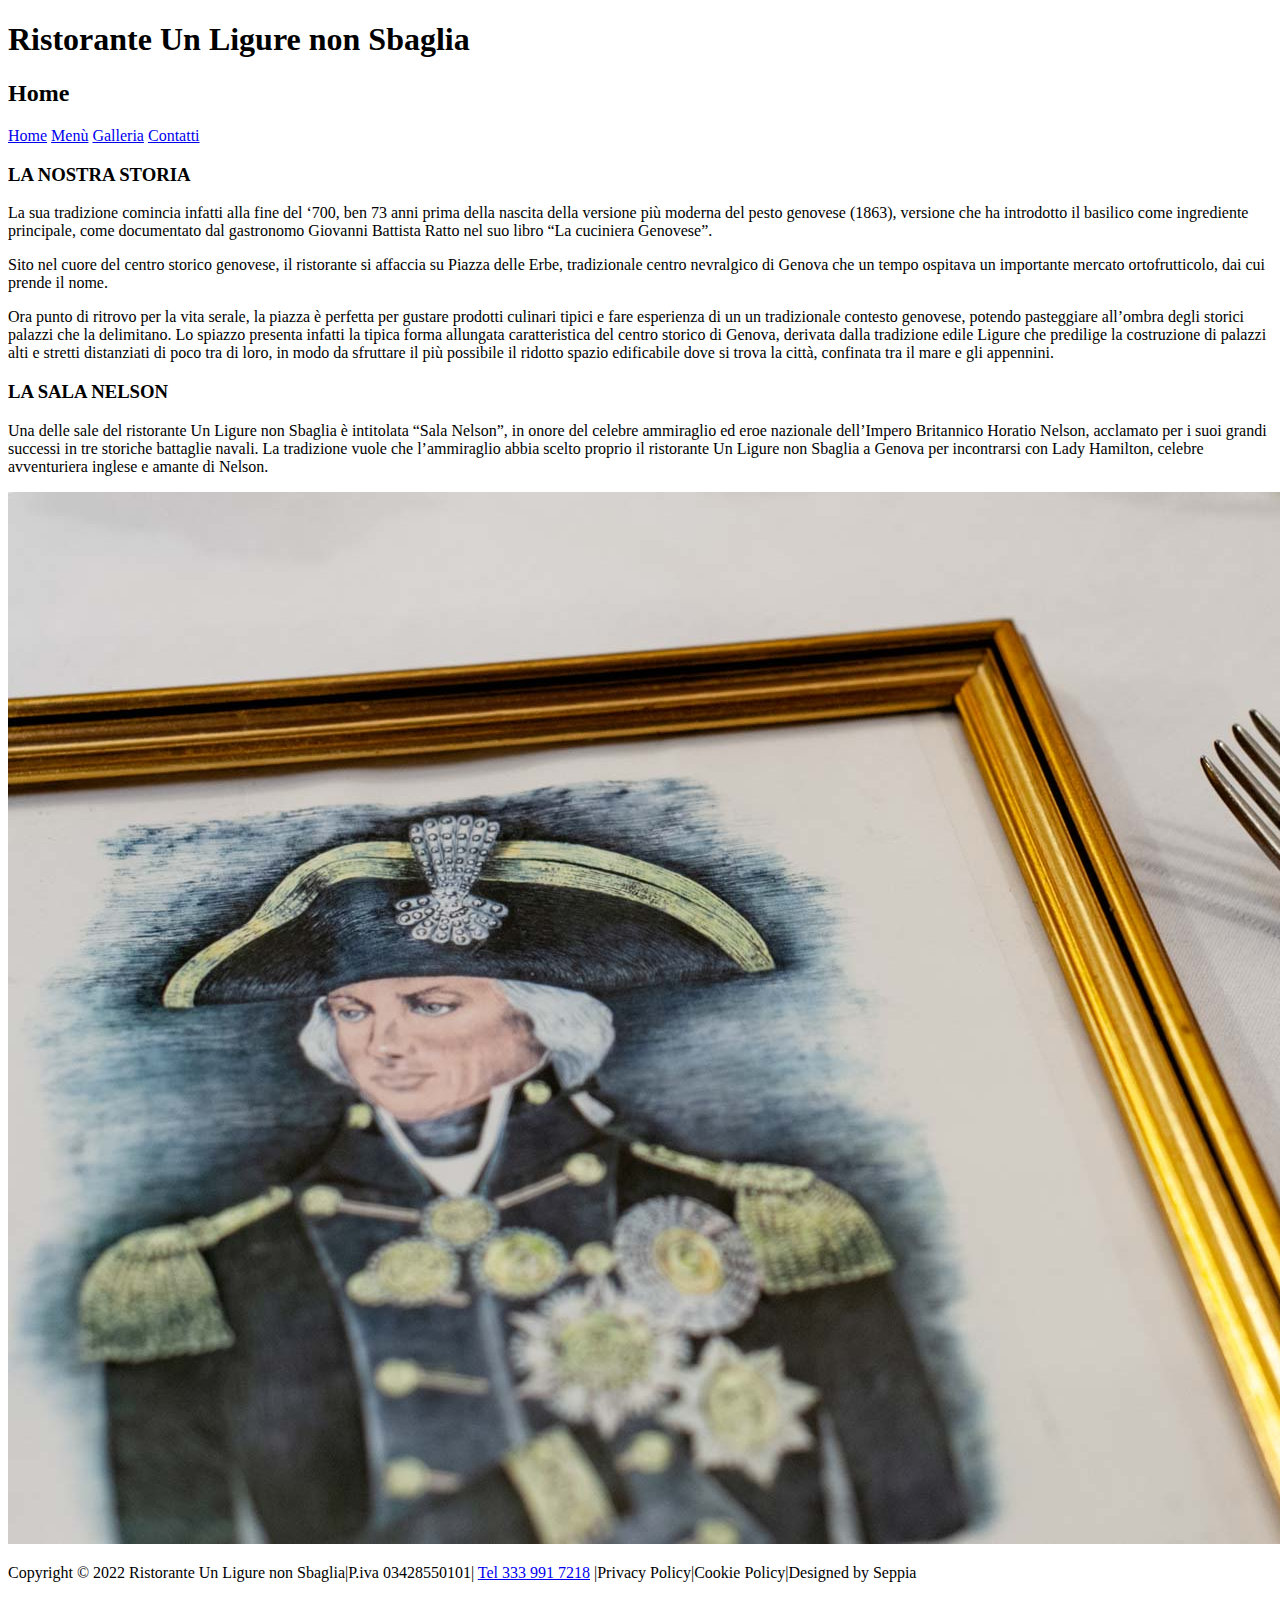
<file: Index.html>
<!DOCTYPE html>
<html lang="it">

<head>
    <meta charset="UTF-8">
    <meta http-equiv="X-UA-Compatible" content="IE=edge">
    <meta name="viewport" content="width=device-width, initial-scale=1.0">
    <title>Ristorante Un Ligure non Sbaglia</title>
</head>

<body>
    <header>
        <h1>Ristorante Un Ligure non Sbaglia</h1>
        <h2>Home</h2>
        <nav>
            <a href="index.html">Home</a>
            <a href="menu.html">Menù</a>
            <a href="gallery.html">Galleria</a>
            <a href="contatti.html">Contatti</a>
        </nav>
    </header>

    <div>
        <section>
            <h3> LA NOSTRA STORIA</h3>
            <p> La sua tradizione comincia infatti alla fine del ‘700, ben 73 anni prima della nascita della versione
                più moderna del pesto genovese (1863), versione che ha introdotto il basilico come ingrediente
                principale, come documentato dal gastronomo Giovanni Battista Ratto nel suo libro “La cuciniera
                Genovese”.</p>

            <p> Sito nel cuore del centro storico genovese, il ristorante si affaccia su Piazza delle Erbe, tradizionale
                centro nevralgico di Genova che un tempo ospitava un importante mercato ortofrutticolo, dai cui prende
                il nome.</p>

            <p> Ora punto di ritrovo per la vita serale, la piazza è perfetta per gustare prodotti culinari tipici e
                fare esperienza di un un tradizionale contesto genovese, potendo pasteggiare all’ombra degli storici
                palazzi che la delimitano. Lo spiazzo presenta infatti la tipica forma allungata caratteristica del
                centro storico di Genova, derivata dalla tradizione edile Ligure che predilige la costruzione di palazzi
                alti e stretti distanziati di poco tra di loro, in modo da sfruttare il più possibile il ridotto spazio
                edificabile dove si trova la città, confinata tra il mare e gli appennini.
            </p>
        </section>
        <section>
            <h3>LA SALA NELSON</h3>
            <p>
                Una delle sale del ristorante Un Ligure non Sbaglia è intitolata “Sala Nelson”, in onore del celebre ammiraglio ed eroe
                nazionale dell’Impero Britannico Horatio Nelson, acclamato per i suoi grandi successi in tre storiche
                battaglie navali. La tradizione vuole che l’ammiraglio abbia scelto proprio il ristorante Un Ligure non Sbaglia a
                Genova per incontrarsi con Lady Hamilton, celebre avventuriera inglese e amante di Nelson.
            </p>
            
            <img src="./images/nelson2.jpg" alt="">
        </section>
    </div>

    <footer>
        <p>
            Copyright © 2022 Ristorante Un Ligure non Sbaglia|P.iva 03428550101| <a href="tel:+3339917218">Tel 333 991
                7218</a> |Privacy Policy|Cookie Policy|Designed by Seppia
        </p>
    </footer>
</body>

</html>
</file>
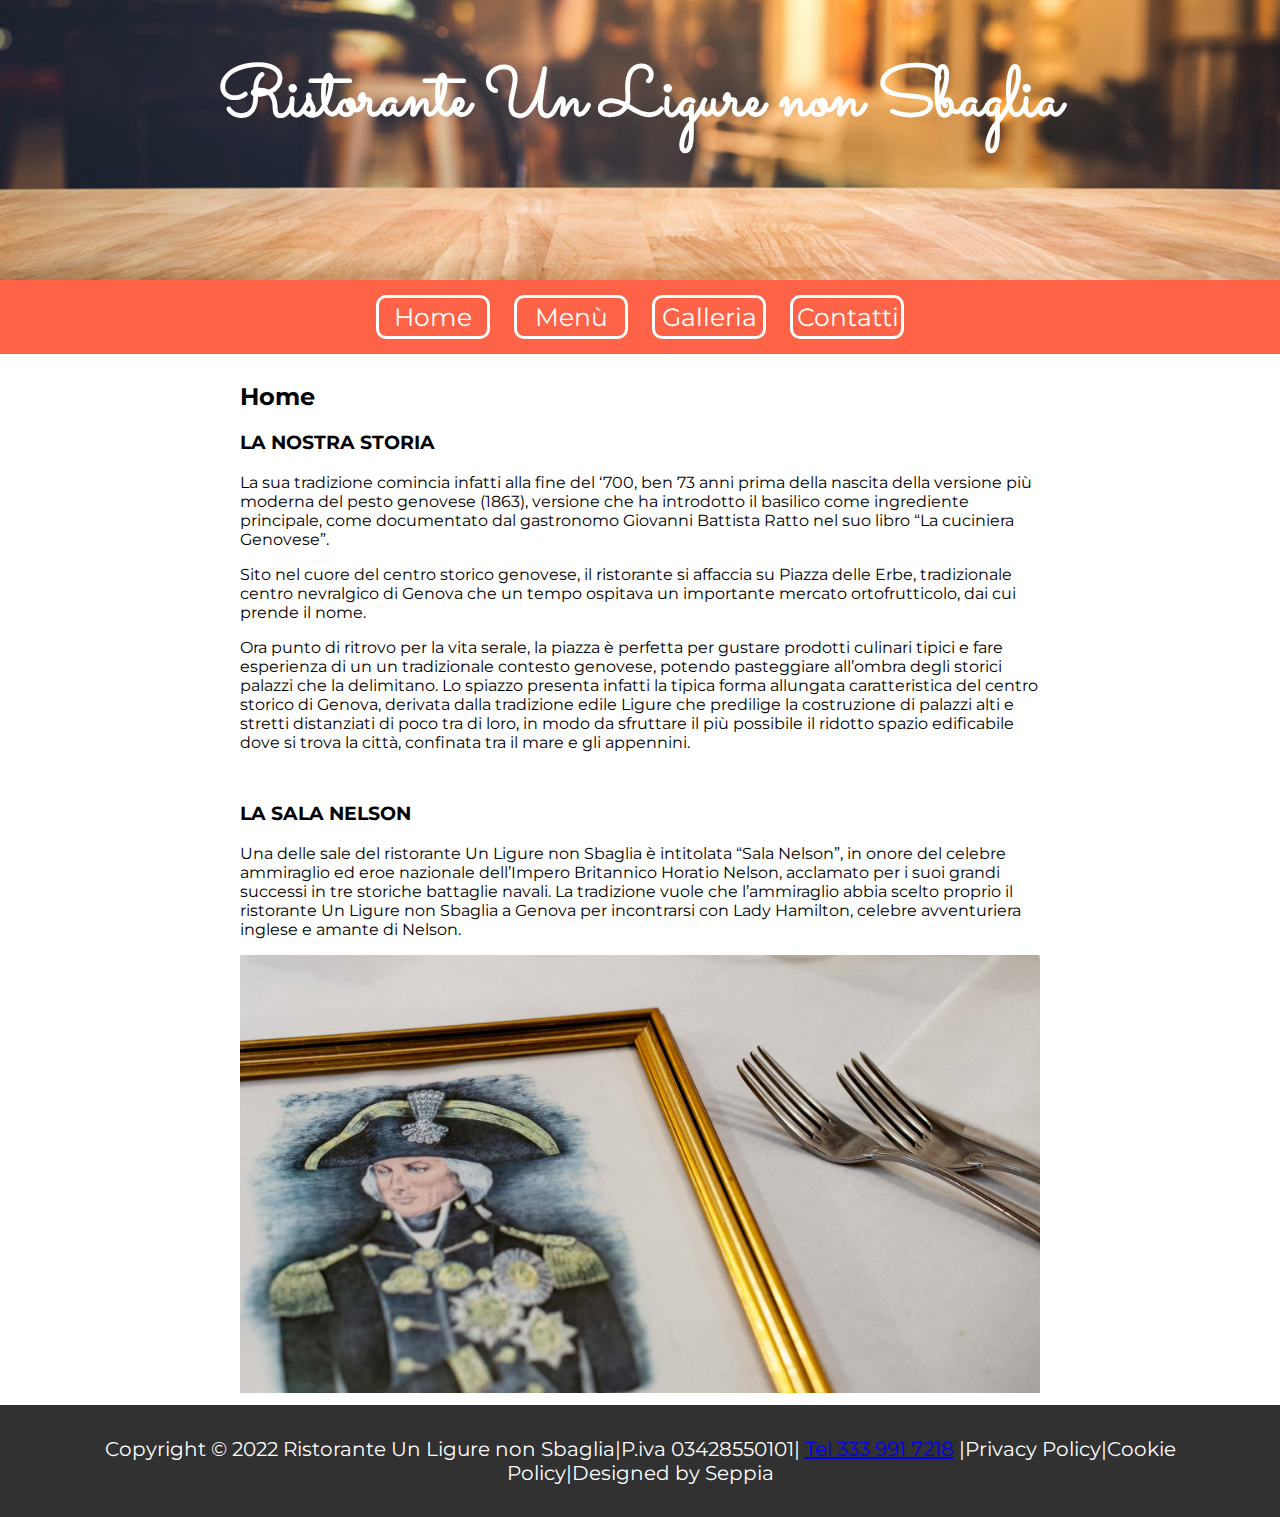
<file: index.html>
<!DOCTYPE html>
<html lang="it">

<head>
    <meta charset="UTF-8">
    <meta http-equiv="X-UA-Compatible" content="IE=edge">
    <meta name="viewport" content="width=device-width, initial-scale=1.0">
    <title>Ristorante Un Ligure non Sbaglia</title>
    <link rel="stylesheet" href="style.css">
</head>

<body>
    <header>
        <h1 class="header-title">Ristorante Un Ligure non Sbaglia</h1>
        
        <nav class="nav-menu">
            <a class="navlink" href="index.html">Home</a>
            <a class="navlink" href="menu.html">Menù</a>
            <a class="navlink" href="gallery.html">Galleria</a>
            <a class="navlink" href="contatti.html">Contatti</a>
        </nav>
    </header>

    <div>
        
        <section>
            <h2 class="page-title">Home</h2>
            <h3 id="pippo"> LA NOSTRA STORIA</h3>
            <p> La sua tradizione comincia infatti alla fine del ‘700, ben 73 anni prima della nascita della versione
                più moderna del pesto genovese (1863), versione che ha introdotto il basilico come ingrediente
                principale, come documentato dal gastronomo Giovanni Battista Ratto nel suo libro “La cuciniera
                Genovese”.</p>

            <p> Sito nel cuore del centro storico genovese, il ristorante si affaccia su Piazza delle Erbe, tradizionale
                centro nevralgico di Genova che un tempo ospitava un importante mercato ortofrutticolo, dai cui prende
                il nome.</p>

            <p> Ora punto di ritrovo per la vita serale, la piazza è perfetta per gustare prodotti culinari tipici e
                fare esperienza di un un tradizionale contesto genovese, potendo pasteggiare all’ombra degli storici
                palazzi che la delimitano. Lo spiazzo presenta infatti la tipica forma allungata caratteristica del
                centro storico di Genova, derivata dalla tradizione edile Ligure che predilige la costruzione di palazzi
                alti e stretti distanziati di poco tra di loro, in modo da sfruttare il più possibile il ridotto spazio
                edificabile dove si trova la città, confinata tra il mare e gli appennini.
            </p>
        </section>
        <section>
            <h3>LA SALA NELSON</h3>
            <p>
                Una delle sale del ristorante Un Ligure non Sbaglia è intitolata “Sala Nelson”, in onore del celebre ammiraglio ed eroe
                nazionale dell’Impero Britannico Horatio Nelson, acclamato per i suoi grandi successi in tre storiche
                battaglie navali. La tradizione vuole che l’ammiraglio abbia scelto proprio il ristorante Un Ligure non Sbaglia a
                Genova per incontrarsi con Lady Hamilton, celebre avventuriera inglese e amante di Nelson.
            </p>
            
            <img class="home-image" src="./images/nelson2.jpg" alt="">
        </section>
    </div>

    <footer>
        <p class="footer-text">
            Copyright © 2022 Ristorante Un Ligure non Sbaglia|P.iva 03428550101| <a href="tel:+3339917218">Tel 333 991
                7218</a> |Privacy Policy|Cookie Policy|Designed by Seppia
        </p>
    </footer>
</body>

</html>
</file>
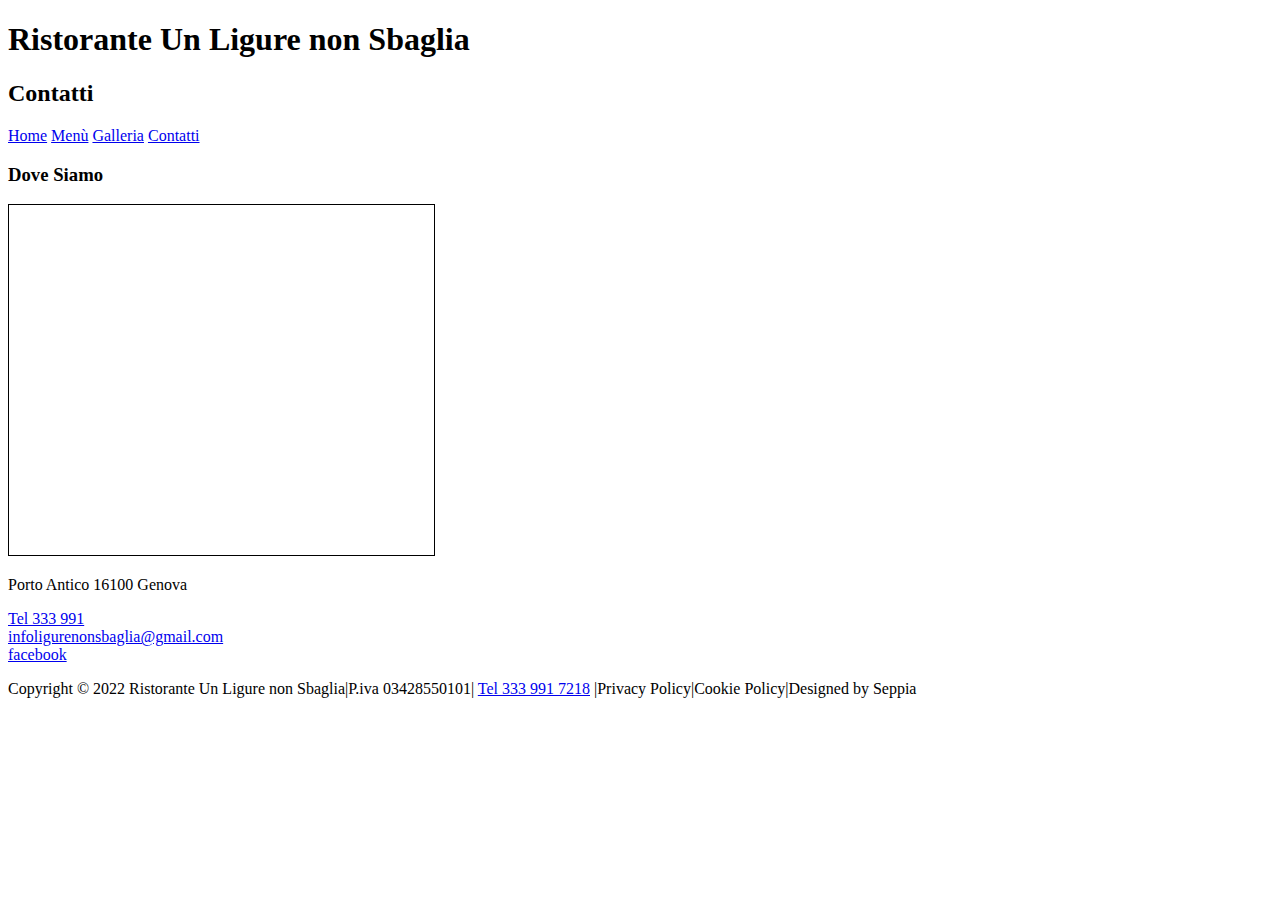
<file: Contatti.html>
<!DOCTYPE html>
<html lang="it">

<head>
    <meta charset="UTF-8">
    <meta http-equiv="X-UA-Compatible" content="IE=edge">
    <meta name="viewport" content="width=device-width, initial-scale=1.0">
    <title>Ristorante Un Ligure non Sbaglia</title>
</head>

<body>
    <header>
        <h1>Ristorante Un Ligure non Sbaglia</h1>
        <h2>Contatti</h2>
        <nav>
            <a href="index.html">Home</a>
            <a href="menu.html">Menù</a>
            <a href="gallery.html">Galleria</a>
            <a href="contatti.html">Contatti</a>
        </nav>
    </header>
    <div>
        <section>
            <h3>Dove Siamo</h3>
            <iframe width="425" height="350" frameborder="0" scrolling="no" marginheight="0" marginwidth="0"
                src="https://www.openstreetmap.org/export/embed.html?bbox=8.920973539352419%2C44.4057037460483%2C8.930618762969972%2C44.40947083115286&amp;layer=mapnik&amp;marker=44.40758731892672%2C8.925796151161194"
                style="border: 1px solid black"></iframe>
            <p>Porto Antico 16100 Genova</p>
        </section>
        <section>
            <a href="tel:++3339917218">Tel 333 991</a> <br>
            <a href="mailto:infoligurenonsbaglia@gmail.com">infoligurenonsbaglia@gmail.com</a><br>
            <a href="http://facebook.it/unligurenonsbaglia">facebook</a>
        </section>
    </div>
    <footer>
        <p>
            Copyright © 2022 Ristorante Un Ligure non Sbaglia|P.iva 03428550101| <a href="tel:+3339917218">Tel 333 991
                7218</a> |Privacy Policy|Cookie Policy|Designed by Seppia
        </p>
    </footer>
</body>

</html>
</file>
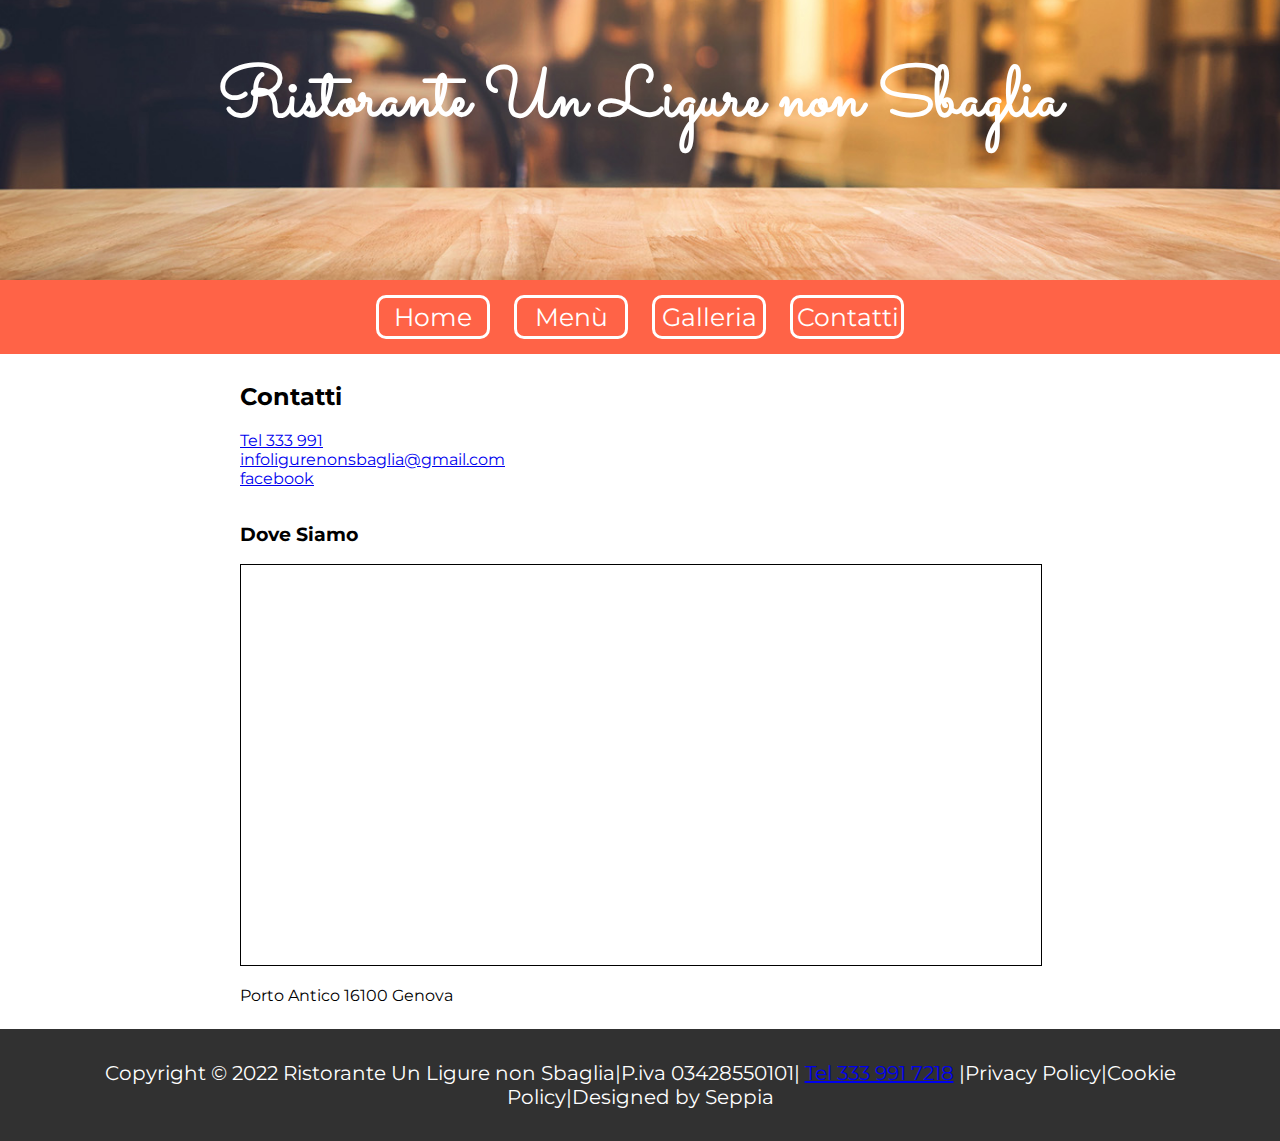
<file: contatti.html>
<!DOCTYPE html>
<html lang="it">

<head>
    <meta charset="UTF-8">
    <meta http-equiv="X-UA-Compatible" content="IE=edge">
    <meta name="viewport" content="width=device-width, initial-scale=1.0">
    <title>Ristorante Un Ligure non Sbaglia</title>
    <link rel="stylesheet" href="style.css">
</head>

<body>
    <header>
        <h1 class="header-title">Ristorante Un Ligure non Sbaglia</h1>
        
        <nav class="nav-menu">
            <a class="navlink" href="index.html">Home</a>
            <a class="navlink" href="menu.html">Menù</a>
            <a class="navlink" href="gallery.html">Galleria</a>
            <a class="navlink" href="contatti.html">Contatti</a>
        </nav>
    </header>
    <div>
        <section>
            <h2 class="page-title">Contatti</h2>
            <a href="tel:++3339917218">Tel 333 991</a> <br>
            <a href="mailto:infoligurenonsbaglia@gmail.com">infoligurenonsbaglia@gmail.com</a><br>
            <a href="http://facebook.it/unligurenonsbaglia">facebook</a>
        </section>
        <section>
            <h3>Dove Siamo</h3>
            <iframe class="map" frameborder="0" scrolling="no" marginheight="0" marginwidth="0"
                src="https://www.openstreetmap.org/export/embed.html?bbox=8.920973539352419%2C44.4057037460483%2C8.930618762969972%2C44.40947083115286&amp;layer=mapnik&amp;marker=44.40758731892672%2C8.925796151161194"
                style="border: 1px solid black"></iframe>
            <p>Porto Antico 16100 Genova</p>
        </section>   
    </div>
    <footer>
       <p class="footer-text">
            Copyright © 2022 Ristorante Un Ligure non Sbaglia|P.iva 03428550101| <a href="tel:+3339917218">Tel 333 991
                7218</a> |Privacy Policy|Cookie Policy|Designed by Seppia
        </p>
    </footer>
</body>

</html>
</file>
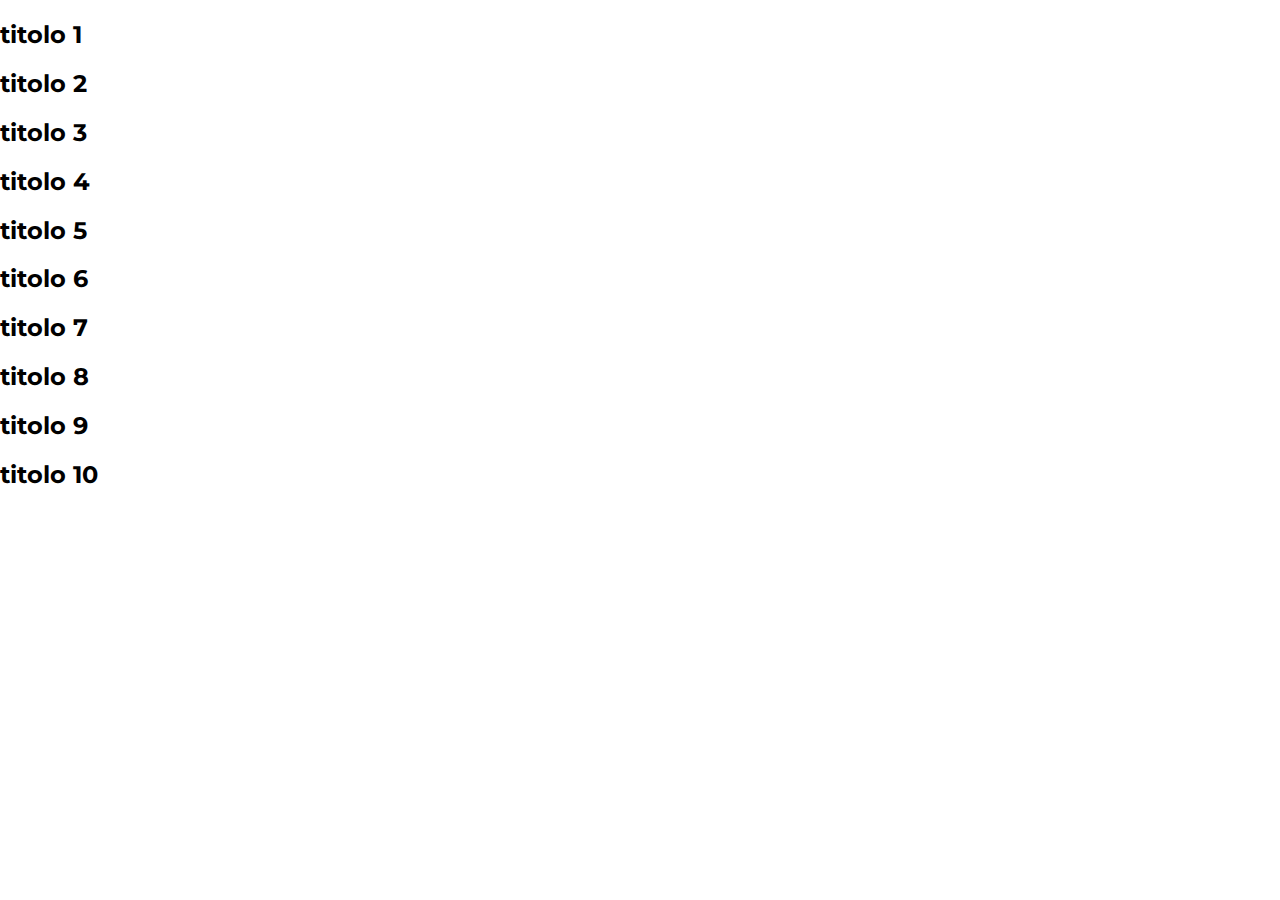
<file: esempio-position.html>
<!DOCTYPE html>
<html lang="en">

<head>
    <meta charset="UTF-8">
    <meta http-equiv="X-UA-Compatible" content="IE=edge">
    <meta name="viewport" content="width=device-width, initial-scale=1.0">
    <title>Document</title>
    <link rel="stylesheet" href="style.css">
</head>

<body>
    <h2 class="t1">titolo 1</h2>
    <h2 class="t2">titolo 2</h2>
    <h2 class="t3">titolo 3</h2>
    <h2 class="t4">titolo 4</h2>
    <h2 class="t5">titolo 5</h2>
    <h2 class="t6">titolo 6</h2>
    <div class="t7container">
        <h2 class="t7">titolo 7</h2>
    </div>
    <h2 class="t8">titolo 8</h2>
    <h2 class="t9">titolo 9</h2>
    <h2 class="t10">titolo 10</h2>
</body>

</html>
</file>
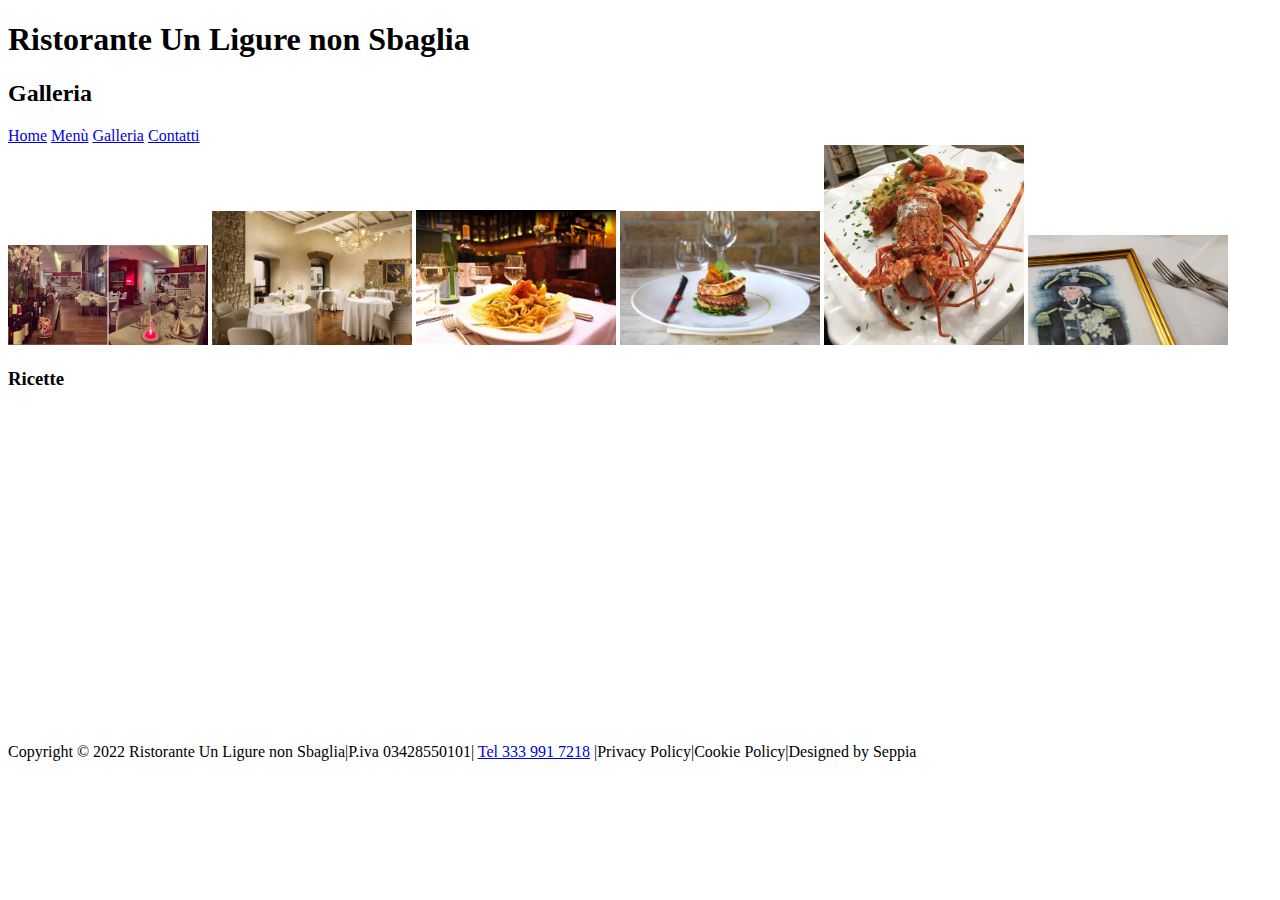
<file: Gallery.html>
<!DOCTYPE html>
<html lang="it">

<head>
    <meta charset="UTF-8">
    <meta http-equiv="X-UA-Compatible" content="IE=edge">
    <meta name="viewport" content="width=device-width, initial-scale=1.0">
    <title>Ristorante Un Ligure non Sbaglia</title>
</head>

<body>
    <header>
        <h1>Ristorante Un Ligure non Sbaglia</h1>
        <h2>Galleria</h2>
        <nav>
            <a href="index.html">Home</a>
            <a href="menu.html">Menù</a>
            <a href="gallery.html">Galleria</a>
            <a href="contatti.html">Contatti</a>
        </nav>
    </header>
    <section>
        <a href="./images/ristorante1.jpg" target="_blank"><img width="200" src="./images/ristorante1.jpg"
                alt="ristorante"></a>
        <a href="./images/ristorante2.jpg" target="_blank"><img width="200" src="./images/ristorante2.jpg"
                alt="ristorante"></a>
        <a href="./images/piatto1.jpg" target="_blank"><img width="200" src="./images/piatto1.jpg" alt="ristorante"></a>
        <a href="./images/piatto2.jpg" target="_blank"><img width="200" src="./images/piatto2.jpg" alt="ristorante"></a>
        <a href="./images/piatto 3.jpg" target="_blank"><img width="200" src="./images/piatto 3.jpg"
                alt="ristorante"></a>
        <a href="./images/nelson2.jpg" target="_blank"><img width="200" src="./images/nelson2.jpg"
                alt="ristorante sala nelson"></a>
    </section>
    <section>
        <h3>Ricette</h3>
        <iframe width="560" height="315" src="https://www.youtube.com/embed/auaJHwYh2l0" title="YouTube video player"
            frameborder="0"
            allow="accelerometer; autoplay; clipboard-write; encrypted-media; gyroscope; picture-in-picture"
            allowfullscreen></iframe>
            <iframe src="https://google.it" width="560" height="315" frameborder="0"></iframe>
    </section>
    <footer>
        <p>
            Copyright © 2022 Ristorante Un Ligure non Sbaglia|P.iva 03428550101| <a href="tel:+3339917218">Tel 333 991
                7218</a> |Privacy Policy|Cookie Policy|Designed by Seppia
        </p>
    </footer>
</body>

</html>
</file>
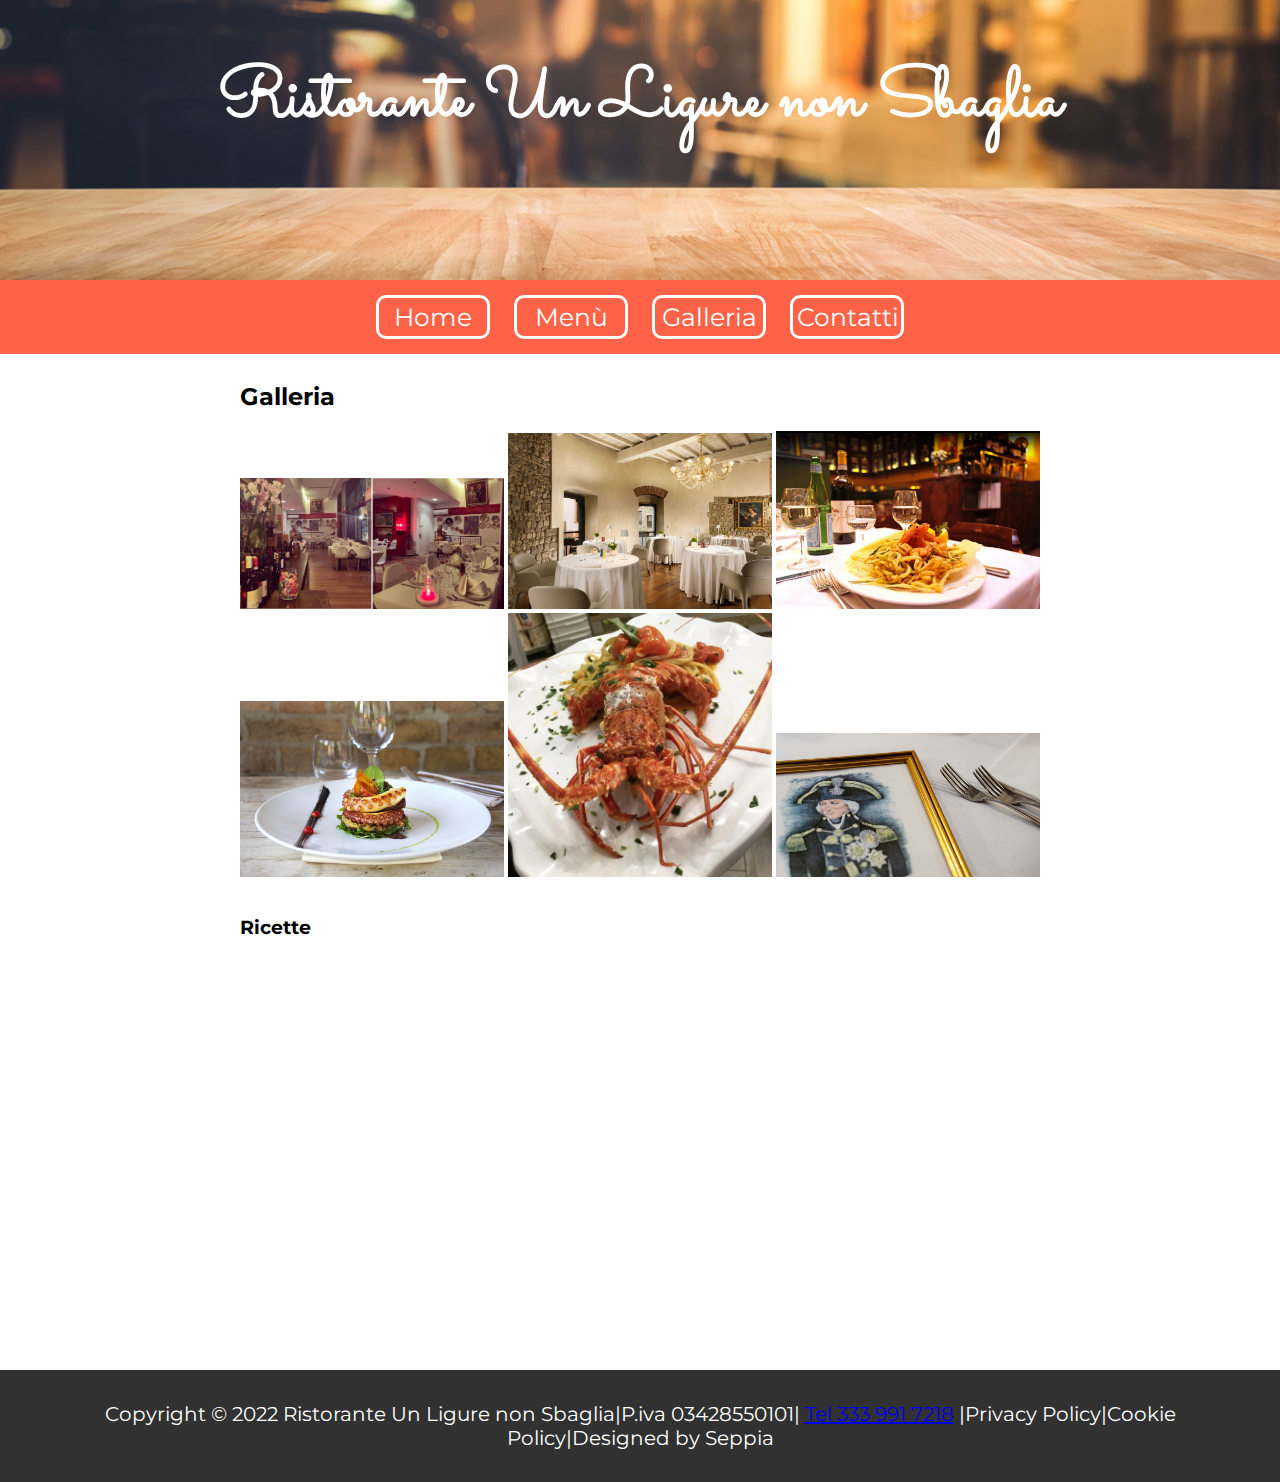
<file: gallery.html>
<!DOCTYPE html>
<html lang="it">

<head>
    <meta charset="UTF-8">
    <meta http-equiv="X-UA-Compatible" content="IE=edge">
    <meta name="viewport" content="width=device-width, initial-scale=1.0">
    <title>Ristorante Un Ligure non Sbaglia</title>
    <link rel="stylesheet" href="style.css">
</head>

<body>
    <header>
        <h1 class="header-title">Ristorante Un Ligure non Sbaglia</h1>
        
        <nav class="nav-menu">
            <a class="navlink" href="index.html">Home</a>
            <a class="navlink" href="menu.html">Menù</a>
            <a class="navlink" href="gallery.html">Galleria</a>
            <a class="navlink" href="contatti.html">Contatti</a>
        </nav>
    </header>
    <section>
        <h2 class="page-title">Galleria</h2>
        <a href="./images/ristorante1.jpg" target="_blank"><img  class="gallery-image" src="./images/ristorante1.jpg"
                alt="ristorante"></a>
        <a href="./images/ristorante2.jpg" target="_blank"><img class="gallery-image" src="./images/ristorante2.jpg"
                alt="ristorante"></a>
        <a href="./images/piatto1.jpg" target="_blank"><img class="gallery-image" src="./images/piatto1.jpg" alt="ristorante"></a>
        <a href="./images/piatto2.jpg" target="_blank"><img class="gallery-image" src="./images/piatto2.jpg" alt="ristorante"></a>
        <a href="./images/piatto 3.jpg" target="_blank"><img class="gallery-image" src="./images/piatto 3.jpg"
                alt="ristorante"></a>
        <a href="./images/nelson2.jpg" target="_blank"><img class="gallery-image" src="./images/nelson2.jpg"
                alt="ristorante sala nelson"></a>
    </section>
    <section>
        <h3>Ricette</h3>
        <iframe class="gallery-video" src="https://www.youtube.com/embed/auaJHwYh2l0" title="YouTube video player"
            frameborder="0"
            allow="accelerometer; autoplay; clipboard-write; encrypted-media; gyroscope; picture-in-picture"
            allowfullscreen></iframe>
            
    </section>
    <footer>
        <p class="footer-text">
            Copyright © 2022 Ristorante Un Ligure non Sbaglia|P.iva 03428550101| <a href="tel:+3339917218">Tel 333 991
                7218</a> |Privacy Policy|Cookie Policy|Designed by Seppia
        </p>
    </footer>
</body>

</html>
</file>
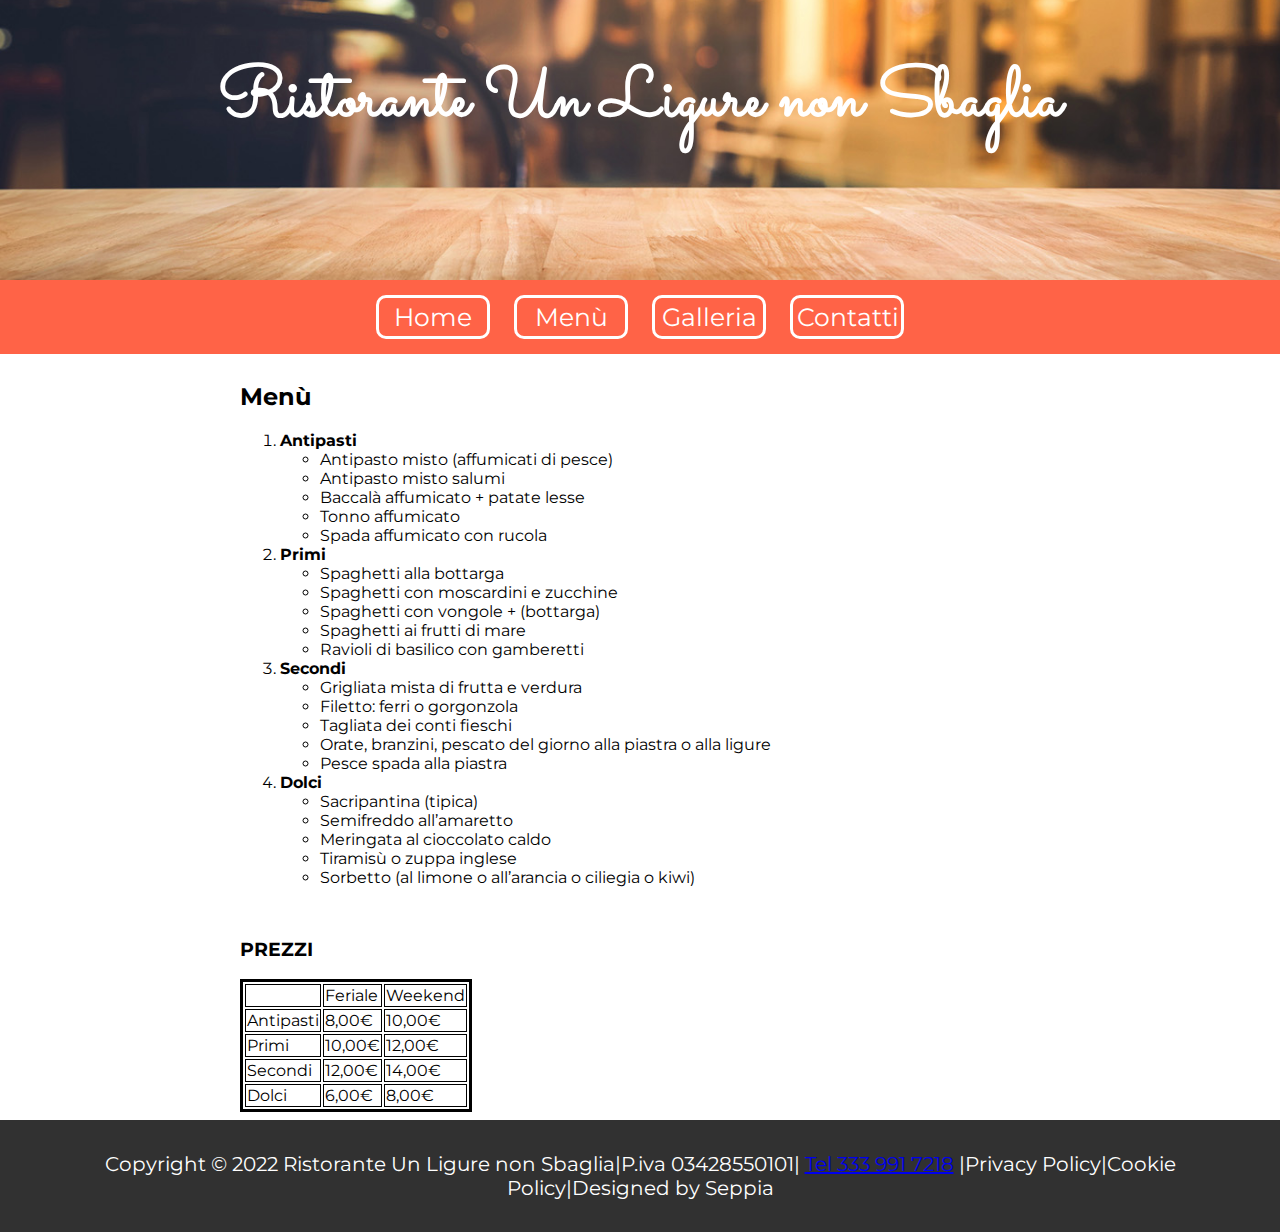
<file: menu.html>
<!DOCTYPE html>
<html lang="it">

<head>
    <meta charset="UTF-8">
    <meta http-equiv="X-UA-Compatible" content="IE=edge">
    <meta name="viewport" content="width=device-width, initial-scale=1.0">
    <title>Ristorante Un Ligure non Sbaglia</title>
    <link rel="stylesheet" href="style.css">
</head>

<body>
    <header>
        <h1 class="header-title">Ristorante Un Ligure non Sbaglia</h1>
       
        <nav class="nav-menu">
            <a class="navlink" href="index.html">Home</a>
            <a class="navlink" href="menu.html">Menù</a>
            <a class="navlink" href="gallery.html">Galleria</a>
            <a class="navlink" href="contatti.html">Contatti</a>
        </nav>
    </header>
    <div>
        
        <section>
            <h2 class="page-title">Menù</h2>
            <ol>
                <li>
                    <strong> Antipasti</strong>
                <ul>
                    <li>Antipasto misto (affumicati di pesce)</li>
                    <li>Antipasto misto salumi</li>
                    <li>Baccalà affumicato + patate lesse</li>
                    <li>Tonno affumicato</li>
                    <li>Spada affumicato con rucola</li>
                </ul>
                </li>
                <li>
                  <strong> Primi</strong>
                    <ul>
                        <li>Spaghetti alla bottarga</li>
                        <li>Spaghetti con moscardini e zucchine</li>
                        <li>Spaghetti con vongole + (bottarga)</li>
                        <li>Spaghetti ai frutti di mare</li>
                        <li>Ravioli di basilico con gamberetti</li>
                    </ul>
                </li>
                <li>
                   <strong> Secondi</strong>
                   <ul>
                    <li>Grigliata mista di frutta e verdura</li>
                    <li>Filetto: ferri o gorgonzola</li>
                    <li>Tagliata dei conti fieschi</li>
                    <li>Orate, branzini, pescato del giorno alla piastra o alla ligure</li>
                    <li>Pesce spada alla piastra</li>
                </ul>
                </li>
                <li>
                 <strong>Dolci</strong>
                 <ul>
                    <li>Sacripantina (tipica)</li>
                    <li>Semifreddo all’amaretto</li>
                    <li>Meringata al cioccolato caldo</li>
                    <li>Tiramisù o zuppa inglese</li>
                    <li>Sorbetto (al limone o all’arancia o ciliegia o kiwi)</li>
                </ul>
                </li>
            </ol>
        </section>
        <section>
            <h3>PREZZI</h3>
            <table class="price-table">
                <tr><td></td>            <td>Feriale</td>  <td>Weekend</td></tr>
                <tr><td>Antipasti</td>   <td>8,00€</td>    <td>10,00€</td></tr>
                <tr><td>Primi</td>       <td>10,00€</td>   <td>12,00€</td></tr>
                <tr><td>Secondi</td>     <td>12,00€</td>   <td>14,00€</td></tr>
                <tr><td>Dolci</td>       <td>6,00€</td>    <td>8,00€</td></tr>
            </table>
        </section>
    </div>
    <footer>
        <p class="footer-text">
            Copyright © 2022 Ristorante Un Ligure non Sbaglia|P.iva 03428550101| <a href="tel:+3339917218">Tel 333 991
                7218</a> |Privacy Policy|Cookie Policy|Designed by Seppia
        </p>
    </footer>
</body>

</html>
</file>
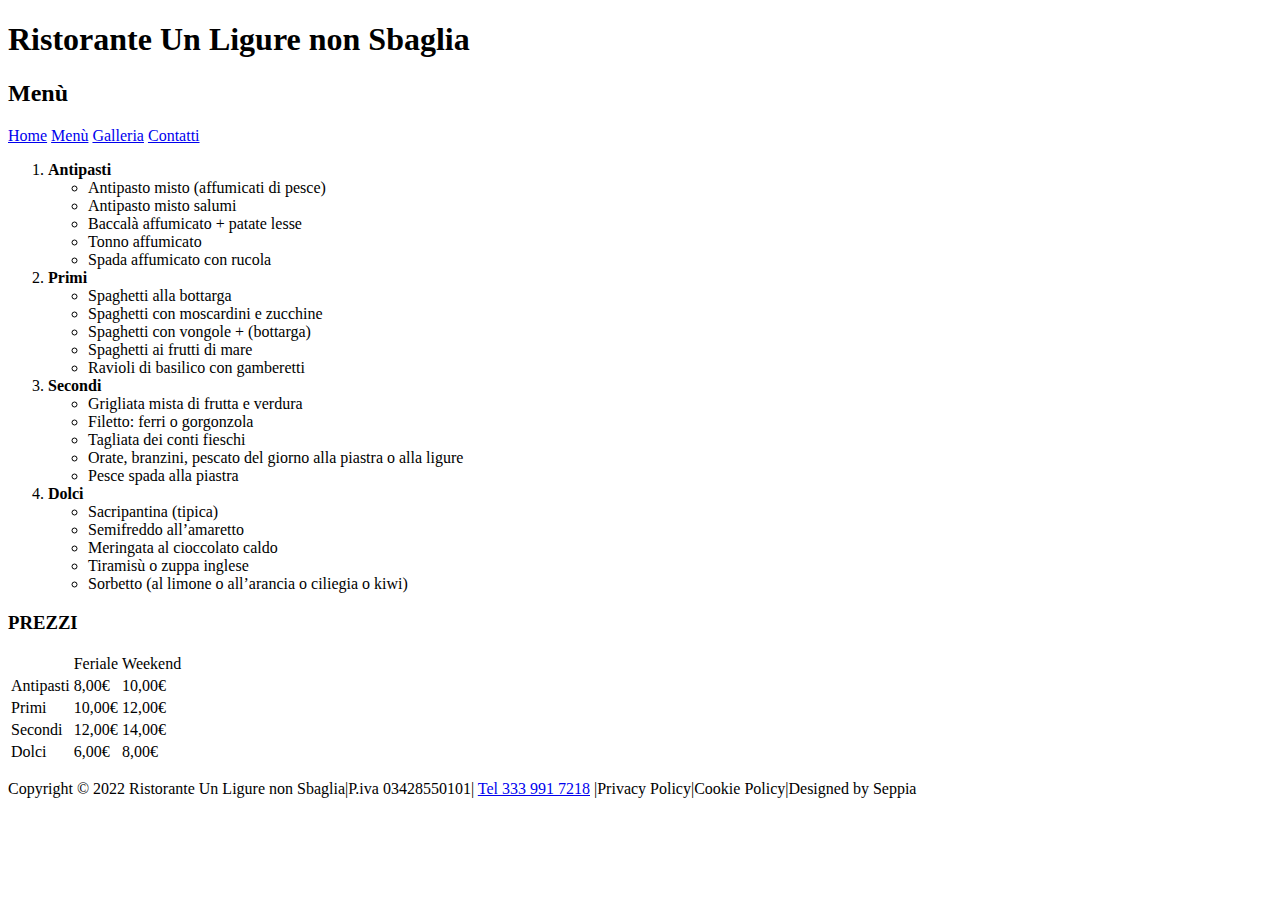
<file: Menù.html>
<!DOCTYPE html>
<html lang="it">

<head>
    <meta charset="UTF-8">
    <meta http-equiv="X-UA-Compatible" content="IE=edge">
    <meta name="viewport" content="width=device-width, initial-scale=1.0">
    <title>Ristorante Un Ligure non Sbaglia</title>
</head>

<body>
    <header>
        <h1>Ristorante Un Ligure non Sbaglia</h1>
        <h2>Menù</h2>
        <nav>
            <a href="index.html">Home</a>
            <a href="Menù.html">Menù</a>
            <a href="Gallery.html">Galleria</a>
            <a href="Contatti.html">Contatti</a>
        </nav>
    </header>
    <div>
        <section>
            <ol>
                <li>
                    <strong> Antipasti</strong>
                <ul>
                    <li>Antipasto misto (affumicati di pesce)</li>
                    <li>Antipasto misto salumi</li>
                    <li>Baccalà affumicato + patate lesse</li>
                    <li>Tonno affumicato</li>
                    <li>Spada affumicato con rucola</li>
                </ul>
                </li>
                <li>
                  <strong> Primi</strong>
                    <ul>
                        <li>Spaghetti alla bottarga</li>
                        <li>Spaghetti con moscardini e zucchine</li>
                        <li>Spaghetti con vongole + (bottarga)</li>
                        <li>Spaghetti ai frutti di mare</li>
                        <li>Ravioli di basilico con gamberetti</li>
                    </ul>
                </li>
                <li>
                   <strong> Secondi</strong>
                   <ul>
                    <li>Grigliata mista di frutta e verdura</li>
                    <li>Filetto: ferri o gorgonzola</li>
                    <li>Tagliata dei conti fieschi</li>
                    <li>Orate, branzini, pescato del giorno alla piastra o alla ligure</li>
                    <li>Pesce spada alla piastra</li>
                </ul>
                </li>
                <li>
                 <strong>Dolci</strong>
                 <ul>
                    <li>Sacripantina (tipica)</li>
                    <li>Semifreddo all’amaretto</li>
                    <li>Meringata al cioccolato caldo</li>
                    <li>Tiramisù o zuppa inglese</li>
                    <li>Sorbetto (al limone o all’arancia o ciliegia o kiwi)</li>
                </ul>
                </li>
            </ol>
        </section>
        <section>
            <h3>PREZZI</h3>
            <table>
                <tr><td></td>            <td>Feriale</td>  <td>Weekend</td></tr>
                <tr><td>Antipasti</td>   <td>8,00€</td>    <td>10,00€</td></tr>
                <tr><td>Primi</td>       <td>10,00€</td>   <td>12,00€</td></tr>
                <tr><td>Secondi</td>     <td>12,00€</td>   <td>14,00€</td></tr>
                <tr><td>Dolci</td>       <td>6,00€</td>    <td>8,00€</td></tr>
            </table>
        </section>
    </div>
    <footer>
        <p>
            Copyright © 2022 Ristorante Un Ligure non Sbaglia|P.iva 03428550101| <a href="tel:+3339917218">Tel 333 991
                7218</a> |Privacy Policy|Cookie Policy|Designed by Seppia
        </p>
    </footer>
</body>

</html>
</file>
<file: style.css>
@import url('https://fonts.googleapis.com/css2?family=Montserrat:ital,wght@0,300;0,600;1,300&family=Sacramento&display=swap');

body{
    margin: 0px;
    padding: 0px;
    font-family: 'Montserrat', sans-serif;
}


.header-title{
    background-image:url(./images/header-title.jpg);
    min-height: 180px;
    background-size: cover;
    background-position: center bottom;
    padding: 50px;
    margin: 0px;
    color: white;
    font-size: 70px;
    text-align: center;
    font-family: 'Sacramento', cursive;
}
.nav-menu{
    background-color: tomato;
    padding: 5px;
    text-align: center;
}
.navlink{
    color: #fff;
    font-size: 25px;
    margin: 10px;
    text-decoration: none;
    border-style: solid;
    border-radius: 10px;
    padding: 4px;
    display: inline-block;
    width: 100px;
}
footer{
    background-color: #313131;
    padding: 32px;
    font-size: 20px;
    text-align: center;
}
.footer-text{
    margin: 0px;
    padding: 0px;
    color: #fff;
}
section{
    max-width: 800px;
    margin: auto;
    padding: 8px;
}
.home-image{
    width: 100%;
}
.price-table{
    border: solid;

}
.price-table td{
    border-style: solid;
border-width: 1px;
}
.gallery-image{
    width: 33%;
}
.gallery-video{
    width: 100%;
    height: 400px;
}
.map{
    width: 100%;
    height: 400px;
}
</file>
